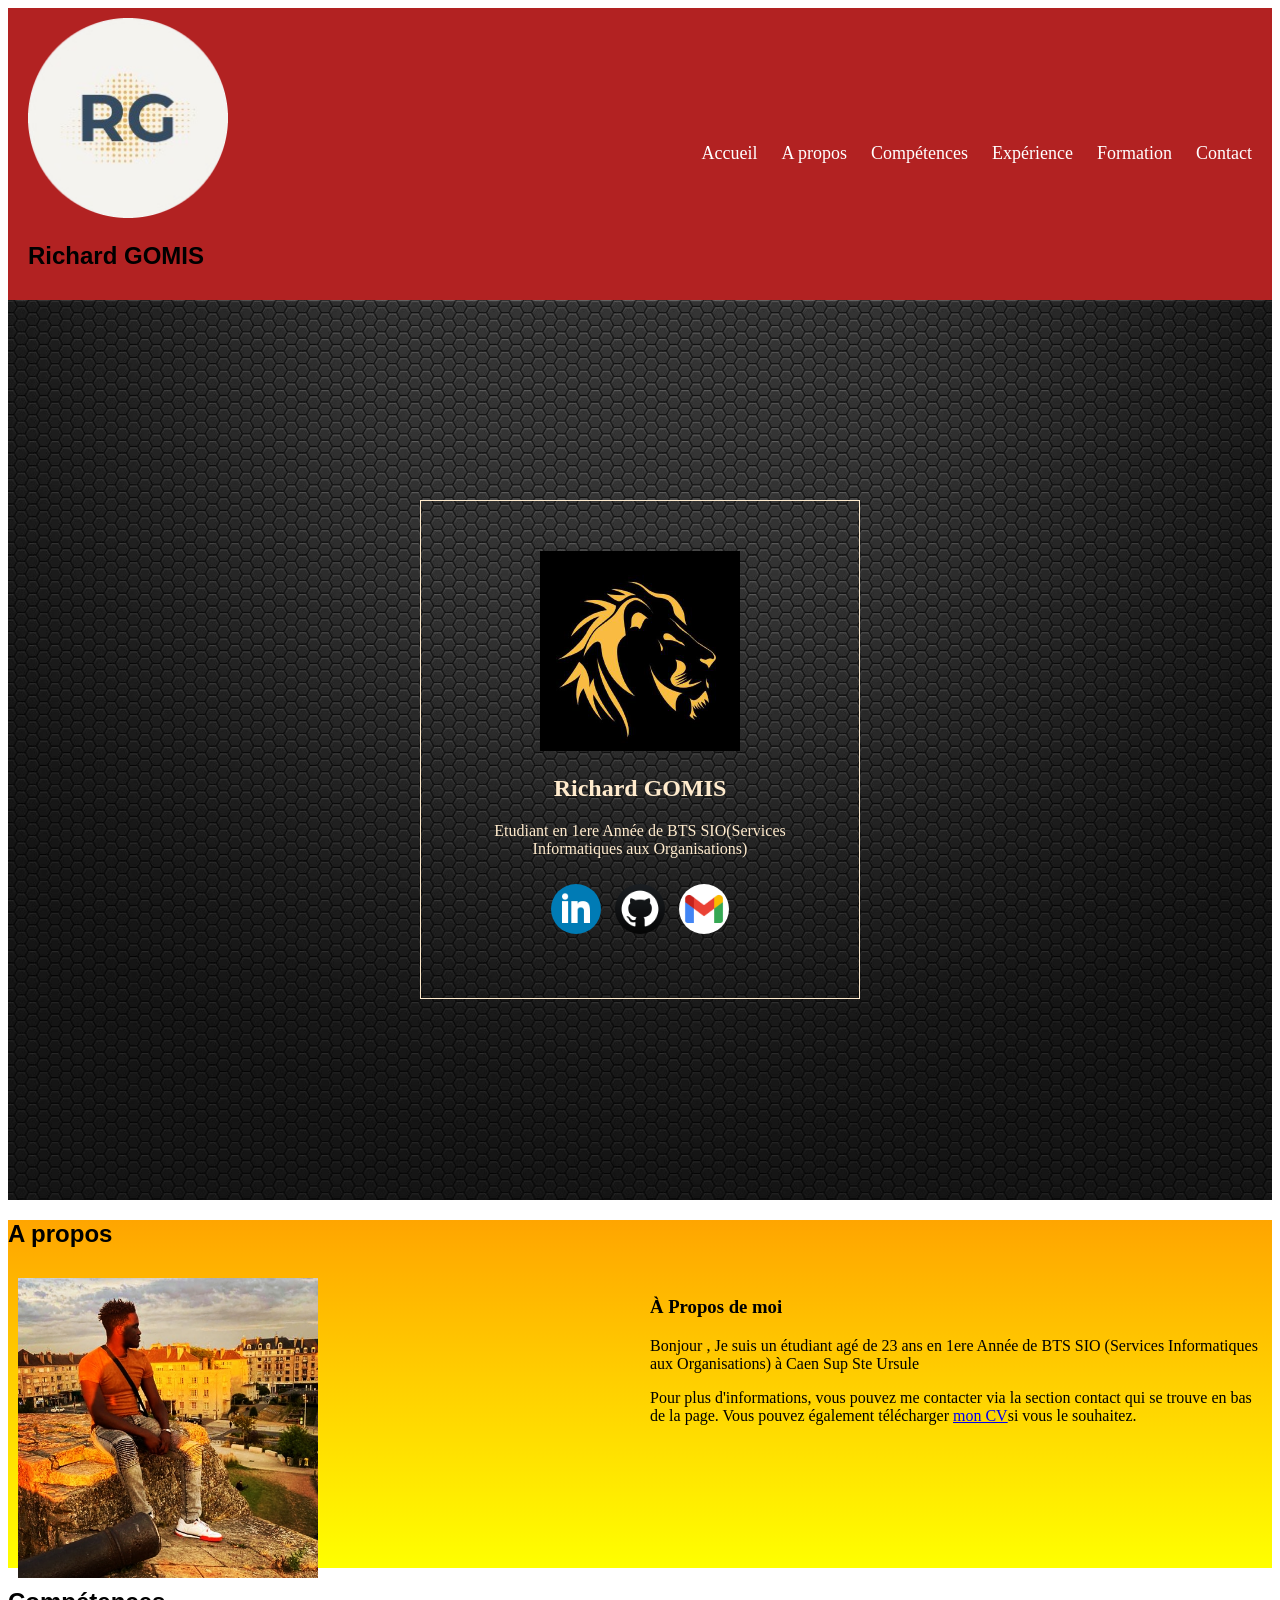
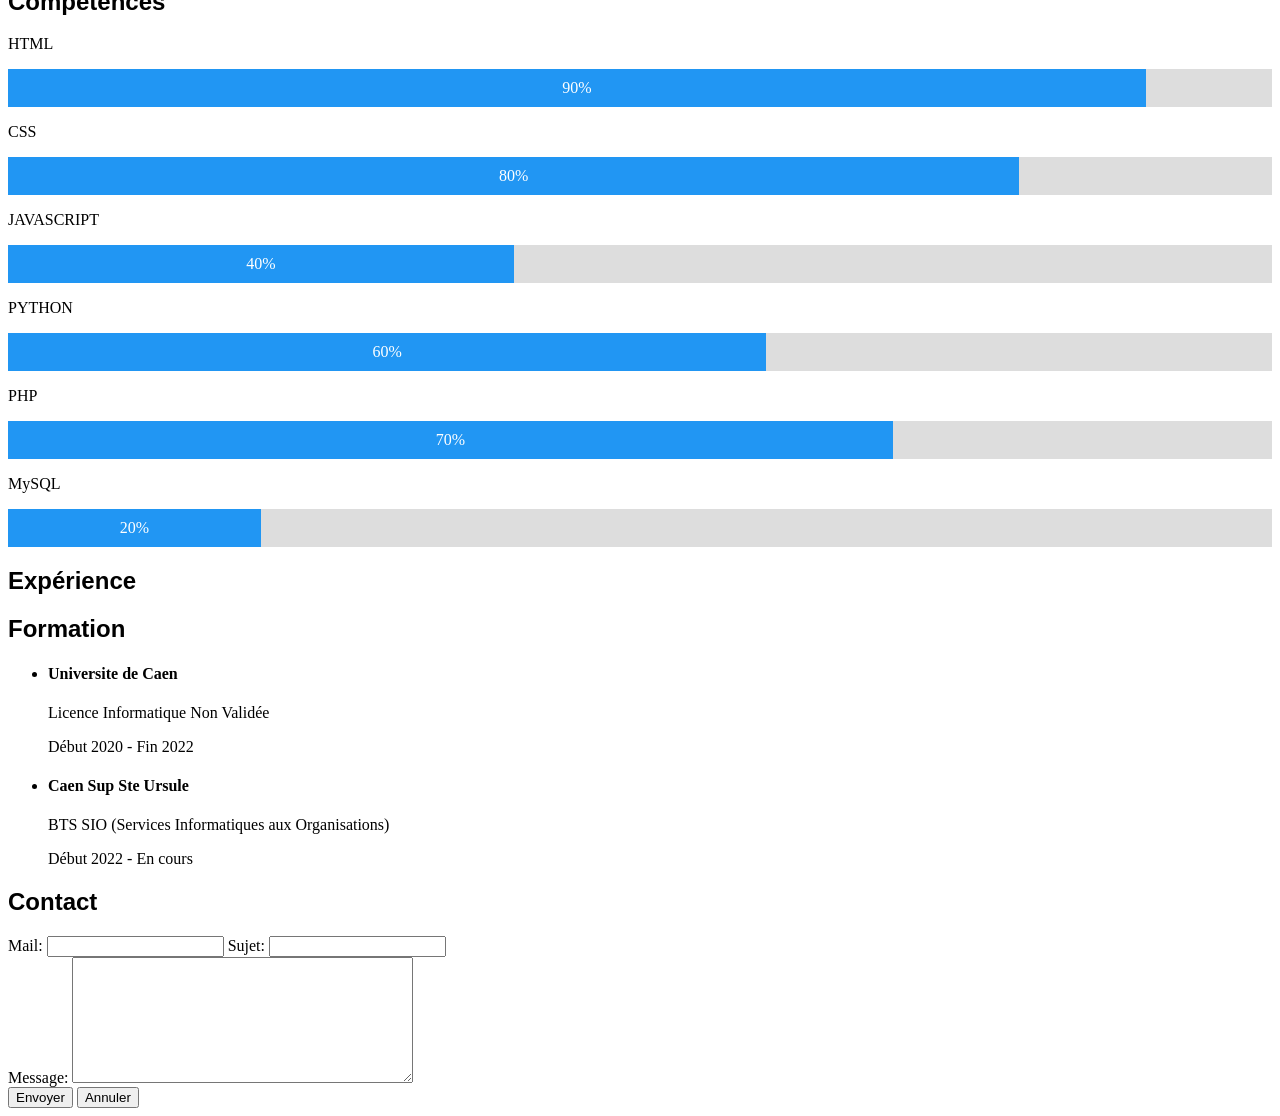
<file: portfolio/index.html>
<!DOCTYPE html>
<html lang="fr">

<head>
    <meta charset="utf-8">
    <meta name="viewport" content="width=device-width, initial-scale=1.0">
    <title>Portfolio Richard GOMIS</title>
    <link rel="shortcut icon" href="Images/Logo.ico" type="image/x-icon">
    <link rel="stylesheet" href="style.css">
</head>

<body>

    <nav class="navbar">
        <div class="profile">
            <img src="Images/Logo.png" alt="profile">
            <h1>Richard GOMIS</h1>
        </div>
        <?php
        include('menu.php');
        ?>
        <ul>
            <li><a href="index.html">Accueil</a></li>
            <li><a href="#Apropos">A propos</a></li>
            <li><a href="#Compétences">Compétences</a></li>
            <li><a href="#Expérience">Expérience</a></li>
            <li><a href="#Formation">Formation</a></li>
            <li><a href="#Contact">Contact</a></li>
        </ul>
    </nav>
    <section class="Accueil">

        <div class="screen">
            <div class="carte">
                <img src="Images/IMG_7.jfif " alt="Icône">
                <h2>Richard GOMIS</h2>
                <p>Etudiant en 1ere Année de BTS SIO(Services Informatiques aux Organisations)</p>
                <div class="réseau">
                    <a href="https://www.linkedin.com/in/richard-gomis-a816aa247"><img src="Images/LinkedIn.png"
                            alt="LinkedIn"></a>
                    <a href="https://github.com/R-gomis"><img src="Images/GitHub.png" alt="GitHub"></a>
                    <a href="mailto:r.gomis99@outlook.fr"><img src="Images/Gmail.png" alt="Gmail"></a>
                </div>
            </div>
        </div>

    </section>
    <section id="Apropos">
        <h1>A propos</h1>
        <div class="Profil">
            <div class="column">
                <img src="Images/IMG_2.jpg" alt="a propos">
            </div>
            <div class="description">
                <div class="column">
                    <h3>À Propos de moi</h3>
                    <p>Bonjour , Je suis un étudiant agé de 23 ans en 1ere Année de BTS SIO (Services Informatiques aux
                        Organisations) à Caen Sup Ste Ursule</p>
                    <p>Pour plus d'informations, vous pouvez me contacter via la section contact qui se trouve en bas de
                        la page. Vous pouvez également télécharger
                        <a href="CV Richard GOMIS.pdf" target="_blank">mon CV</a>si vous le souhaitez.
                    </p>
                </div>
            </div>
        </div>
    </section>
    <section id="Compétences">
        <h1>Compétences</h1>

        <p>HTML</p>
        <div class="container">
            <div class="skills html">90%</div>
        </div>
        <p>CSS</p>
        <div class="container">
            <div class="skills css">80%</div>
        </div>
        <p>JAVASCRIPT</p>
        <div class="container">
            <div class="skills js">40%</div>
        </div>
        <p>PYTHON</p>
        <div class="container">
            <div class="skills python">60%</div>
        </div>
        <p>PHP</p>
        <div class="container">
            <div class="skills php">70%</div>
        </div>
        <p>MySQL</p>
        <div class="container">
            <div class="skills mysql">20%</div>
        </div>

    </section>
    <section id="Expérience">
        <h1>Expérience</h1>
    </section>
    <section id="Formation">
        <h1>Formation</h1>
        <ul>
            <li>
                <h4>Universite de Caen </h4>
                <p>Licence Informatique Non Validée</p>
                <p>Début 2020 - Fin 2022</p>
            </li>
            <li>
                <h4>Caen Sup Ste Ursule</h4>
                <p>BTS SIO (Services Informatiques aux Organisations)</p>
                <p>Début 2022 - En cours</p>
            </li>
        </ul>

    </section>
    <section id="Contact">
        <h1>Contact</h1>
        <form action="contact.php" method="post">
            Mail: <input type="text" name="mail" value="" />
            Sujet: <input type="text" name="sujet" value="" />
            <br />
            Message: <textarea name="message" cols="40" rows="8"></textarea>
            <br />
            <input type="submit" value="Envoyer" />
            <input type="reset" value="Annuler" />

        </form>

    </section>

</body>

</html>
</file>
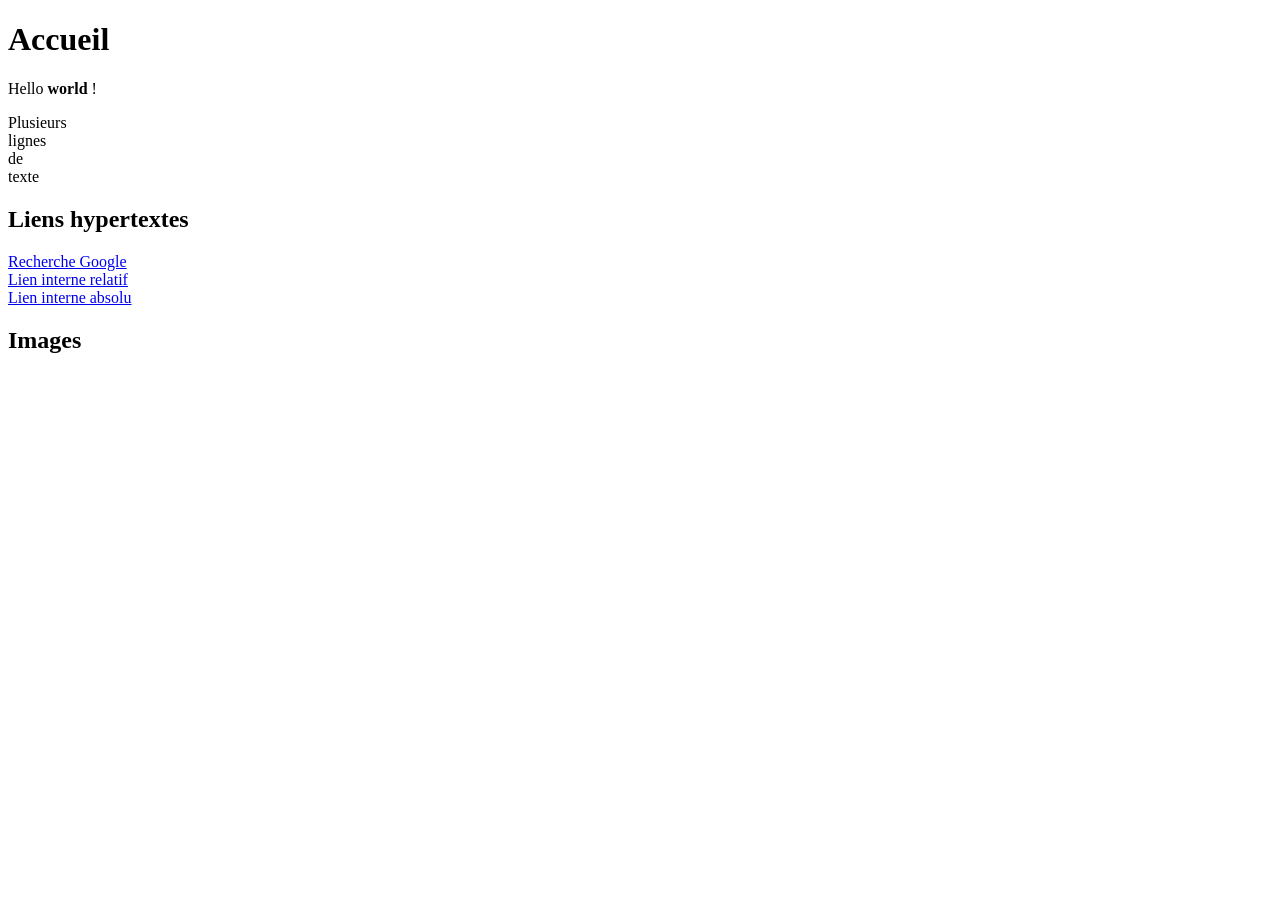
<file: accueil.html>
<!DOCTYPE html>
<html lang="fr">
	<head>
		<meta charset="utf-8">
		<title>Hello world</title> 
	</head>
	<body>
		<h1>Accueil</h1>
		<p>Hello <strong>world</strong> !</p>
		<p>Plusieurs<br/>
		lignes<br/>
		de<br/>
		texte<br/>
		</p>
		<h2>Liens hypertextes</h2>
		<a title="Recherche Google" href="https://google.fr" target="google">Recherche Google</a>
		<br>
		<a href="autrePage.html"> Lien interne relatif</a>
		<br>
		<a href="/dashboard/"> Lien interne absolu</a>
		
		
		<h2>Images</h2>
		
		
	</body>
</html>
</file>
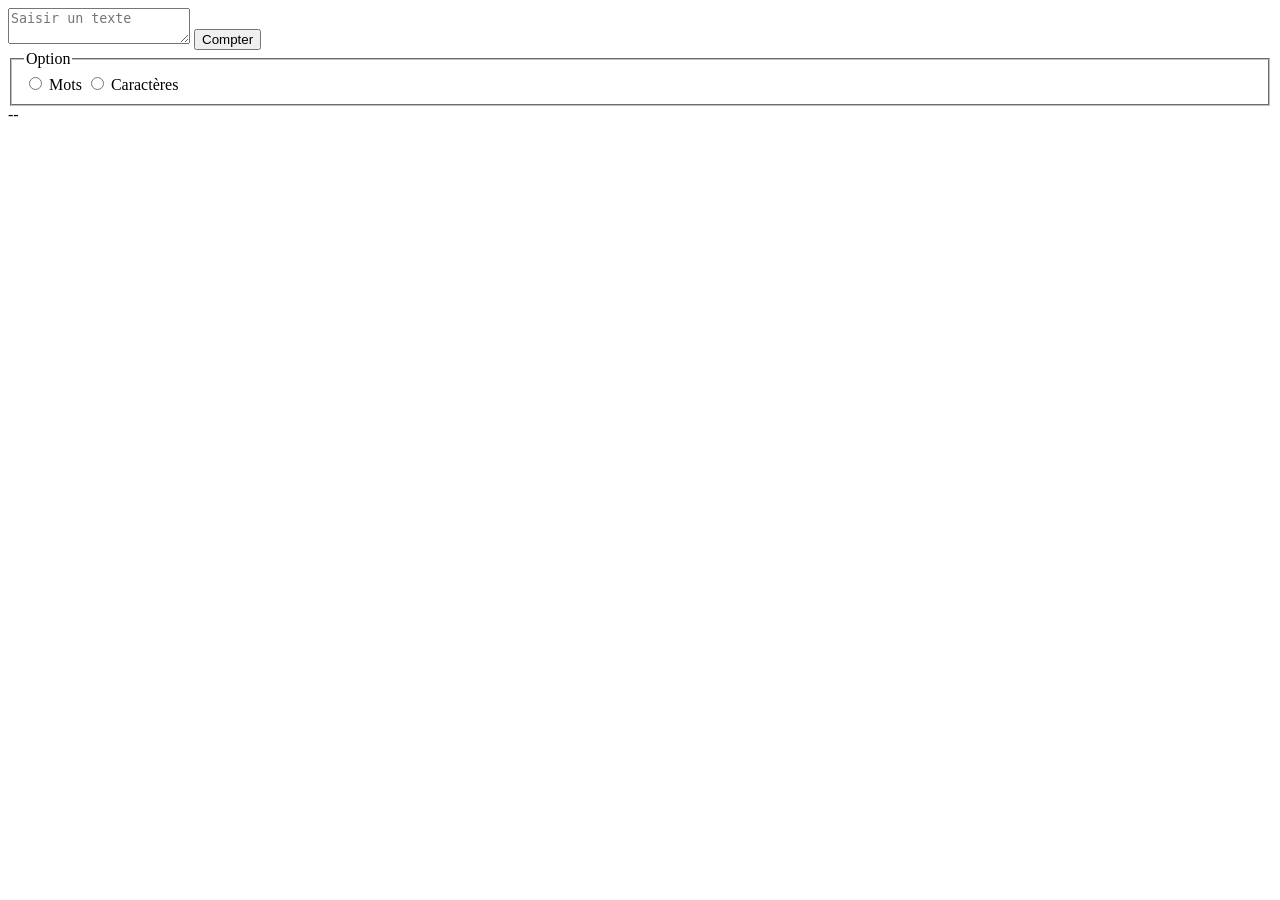
<file: JavaScript/test2js.html>
<script>
    let $=function(id){
        return document.getElementById(id);
    };
</script>
<!DOCTYPE html>
<html lang="fr">
<head>
    <meta charset="UTF-8">
    <title>Compter</title>
</head>
<body>
<textarea  id="text" placeholder="Saisir un texte"></textarea>

<button>Compter</button>
<fieldset>
    <legend>Option</legend>
    <input type="radio" id="opt1" name="count-option" value="mots">
    <label for="opt1">Mots</label>
    <input type="radio" id="opt2" name="count-option" value="carte">
    <label for="opt1">Caractères</label>
</fieldset>
<div id="result">--</div>
</body>
<script>
function calcMotsOuCar(){}
    $("text").addEventListener('keyup', function (){
        let mot = $('text').value;
        if($('opt1').checked){
            $('resultat').innerHTML = mot.split(' ').length;
        }else{
            $('resultat').innerHTML = mot.length;
        }
        
    });

    document.querySelector('[name=count-option]').addEventListener('click', function (){
        let mot = $('text').value;
        if($('opt1').checked){
            $('resultat').innerHTML = mot.split(' ').length;
        }else{
            $('resultat').innerHTML = mot.length;
        }
    });


</script>
</html>
</file>
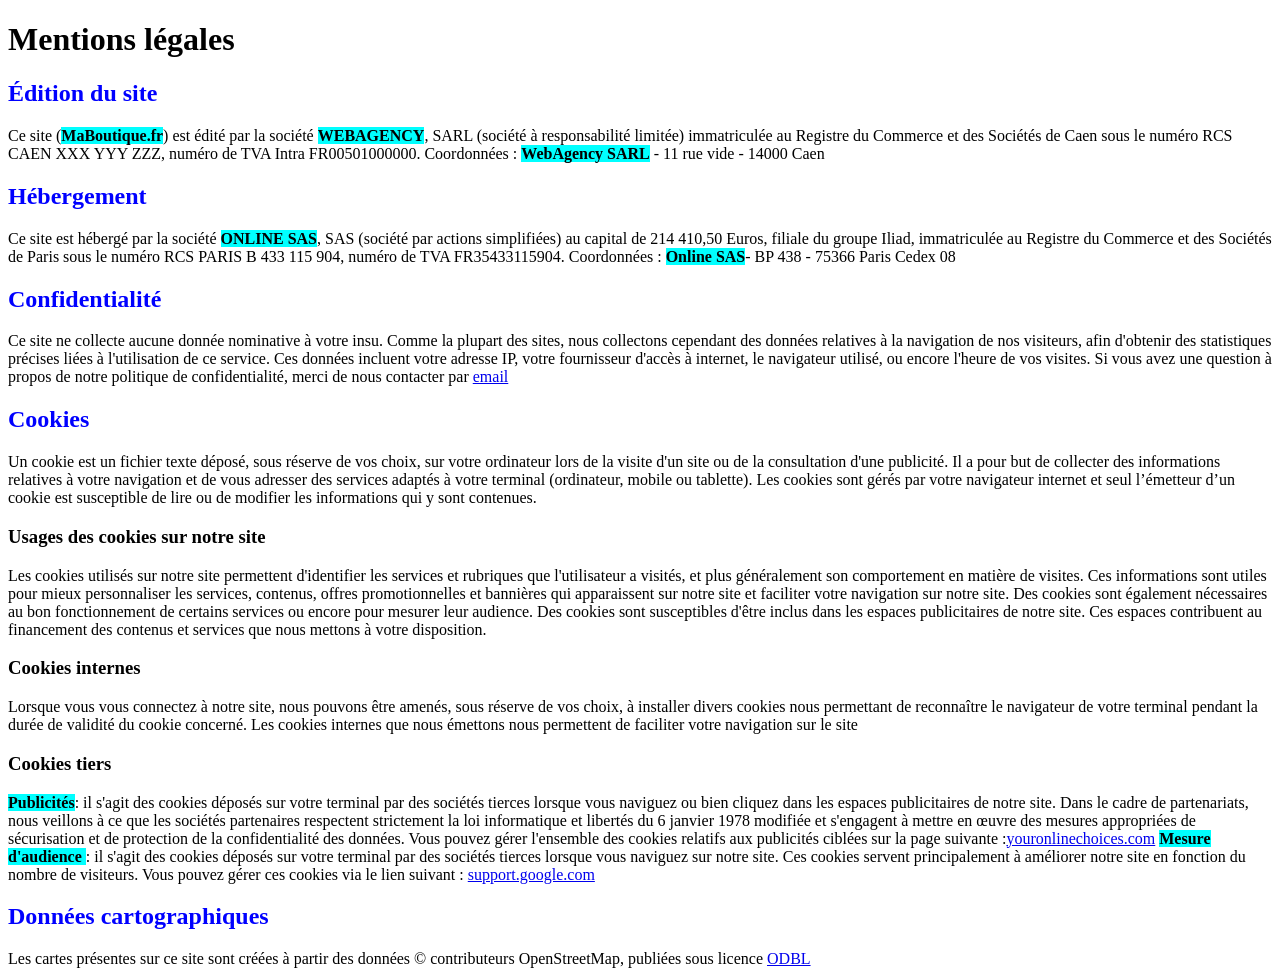
<file: Mentions légales/Mentions légales.html>
<!DOCTYPE html>
<html lang="fr">
	<head>
		<meta charset="utf-8">
		<link rel="stylesheet" href="cours.css">
		
		<title>Mentions Légales</title> 
	</head>
	<body>
		<h1>Mentions légales</h1>
		
		<h2>Édition du site</h2>
	Ce site  (<b>MaBoutique.fr</b>) est édité par la société <b>WEBAGENCY</b>, SARL (société à 
	responsabilité limitée) immatriculée au Registre du Commerce et des Sociétés de Caen sous le numéro RCS 
	CAEN XXX YYY ZZZ, numéro de TVA Intra FR00501000000.

Coordonnées : <b>WebAgency SARL</b> - 11 rue vide - 14000 Caen

		
		<h2>Hébergement</h2>
<p>Ce site est hébergé par la société <b>ONLINE SAS</b>, SAS (société par actions simplifiées)
 au capital de 214 410,50 Euros, filiale du groupe Iliad, immatriculée au Registre du 
 Commerce et des Sociétés de Paris sous le numéro RCS PARIS B 433 115 904, numéro de TVA FR35433115904.
Coordonnées : <b>Online SAS</b>- BP 438 - 75366 Paris Cedex 08
        
		<h2>Confidentialité</h2>
Ce site ne collecte aucune donnée nominative à votre insu.
Comme la plupart des sites, nous collectons cependant des données relatives à la navigation de nos visiteurs, afin d'obtenir des statistiques précises 
liées à l'utilisation de ce service. Ces données incluent votre adresse IP, votre fournisseur d'accès à internet, le navigateur utilisé, ou encore l'heure de vos visites.
Si vous avez une question à propos de notre politique de confidentialité, merci de nous contacter par <a href ="https://boutiquecigarette.fr/contact"> email </a>
		
		<h2>Cookies</h2>
		
		Un cookie est un fichier texte déposé, sous réserve de vos choix, sur votre ordinateur lors de la visite d'un site ou de la consultation d'une publicité.
		Il a pour but de collecter des informations relatives à votre navigation et de vous adresser des services adaptés à votre terminal (ordinateur, mobile ou tablette).
Les cookies sont gérés par votre navigateur internet et seul l’émetteur d’un cookie est susceptible de lire ou de modifier les informations qui y sont contenues.

		<h3>Usages des cookies sur notre site</h3>
		
		Les cookies utilisés sur notre site permettent d'identifier les services et rubriques que l'utilisateur a visités, et plus généralement son comportement en matière de visites. Ces informations sont utiles pour mieux personnaliser les services, contenus, offres promotionnelles et bannières qui apparaissent sur notre site et faciliter votre navigation sur notre site.
Des cookies sont également nécessaires au bon fonctionnement de certains services ou encore pour mesurer leur audience. Des cookies sont susceptibles d'être inclus dans les espaces publicitaires de notre site. Ces espaces contribuent au financement des contenus et services que nous mettons à votre disposition.

		<h3>Cookies internes</h3>
		
		Lorsque vous vous connectez à notre site, nous pouvons être amenés, sous réserve de vos choix, à installer divers cookies nous permettant de reconnaître le navigateur de votre terminal pendant la durée de validité du cookie concerné.
Les cookies internes que nous émettons nous permettent de faciliter votre navigation sur le site

		<h3>Cookies tiers</h3>

		<b>Publicités</b>: il s'agit des cookies déposés sur votre terminal par des sociétés tierces lorsque vous naviguez ou bien cliquez dans les espaces publicitaires de notre site. 
		Dans le cadre de partenariats, nous veillons à ce que les sociétés partenaires respectent strictement la loi informatique et libertés du 6 janvier 1978 modifiée et s'engagent à mettre en œuvre 
		des mesures appropriées de sécurisation et de protection de la confidentialité des données.

Vous pouvez gérer l'ensemble des cookies relatifs aux publicités ciblées sur la page suivante :<a href ="http://www.youronlinechoices.com/fr/controler-ses-cookies/">youronlinechoices.com</a>  
<b>Mesure d'audience </b>: il s'agit des cookies déposés sur votre terminal par des sociétés tierces lorsque vous naviguez sur notre site. Ces cookies servent principalement à améliorer notre site en fonction du nombre de visiteurs.
Vous pouvez gérer ces cookies via le lien suivant : <a href ="https://support.google.com/analytics/answer/181881?hl=fr">support.google.com</a> 
<h2>Données cartographiques</h2>
Les cartes présentes sur ce site sont créées à partir des données © contributeurs OpenStreetMap, publiées sous licence <a href ="https://www.opendatacommons.org/licenses/odbl/1.0/">ODBL</a>




		
		
	</body>
</html>
</file>
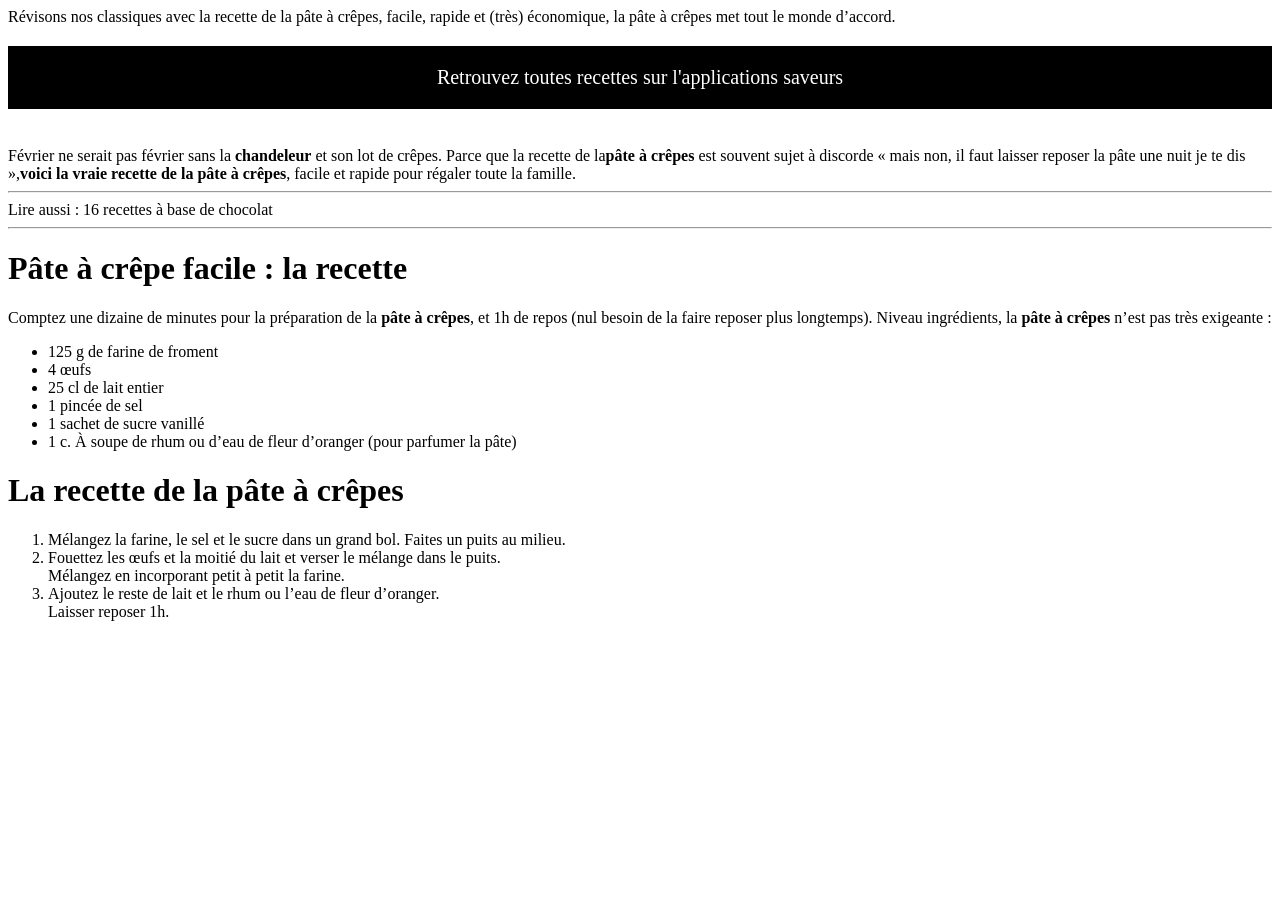
<file: pate a crepes/Recette de la pâte à crêpes.html>
<!DOCTYPE html>
<html lang="fr">
	<head>
		<meta charset="utf-8">
		<link rel="stylesheet" href="crêpes.css">
		<title>Recette de la pâte à crêpes</title> 
	</head>
	<body>
	
	
	Révisons nos classiques avec la recette de la pâte à crêpes, facile, rapide et (très) économique, la pâte à crêpes met tout le monde d’accord.

	<br>
	<p class="autres">
Retrouvez toutes recettes sur l'applications saveurs
	</p>
<br>
Février ne serait pas février sans la <b>chandeleur</b> et son lot de crêpes. Parce que la recette de la<b>pâte à crêpes</b>  est souvent sujet à discorde
 « mais non, il faut laisser  reposer la pâte une nuit je te dis »,<b>voici la vraie recette de la pâte à crêpes</b>, facile et rapide pour régaler toute la famille. 





 <hr>
 <div class= "16 recettes"> 
Lire aussi : 16 recettes à base de chocolat
 </div>
<hr>
<h1>Pâte à crêpe facile : la recette</h1> 
Comptez une dizaine de minutes pour la préparation de la <b>pâte à crêpes</b>, et 1h de repos  (nul besoin de la faire reposer plus longtemps).
Niveau ingrédients, la <b>pâte à crêpes</b> n’est pas très exigeante :
<ul>
	<li>125 g de farine de froment</li>
	<li>4 œufs</li>
	<li>25 cl de lait entier</li>
	<li>1 pincée de sel</li>
	<li>1 sachet de sucre vanillé</li>
	<li>1 c. À soupe de rhum ou d’eau de fleur d’oranger (pour parfumer la pâte)</li>
</ul>
<h1>La recette de la pâte à crêpes</h1> 

<ol>	
	<li> Mélangez la farine, le sel et le sucre dans un grand bol. Faites un puits au milieu.</li>
	<li> Fouettez les œufs et la moitié du lait et verser le mélange dans le puits.</li>
	 Mélangez en incorporant petit à petit la farine.
	<li> Ajoutez le reste de lait et le rhum ou l’eau de fleur d’oranger.</li>
	Laisser reposer 1h.
</ol>


	</body>
</html>
</file>
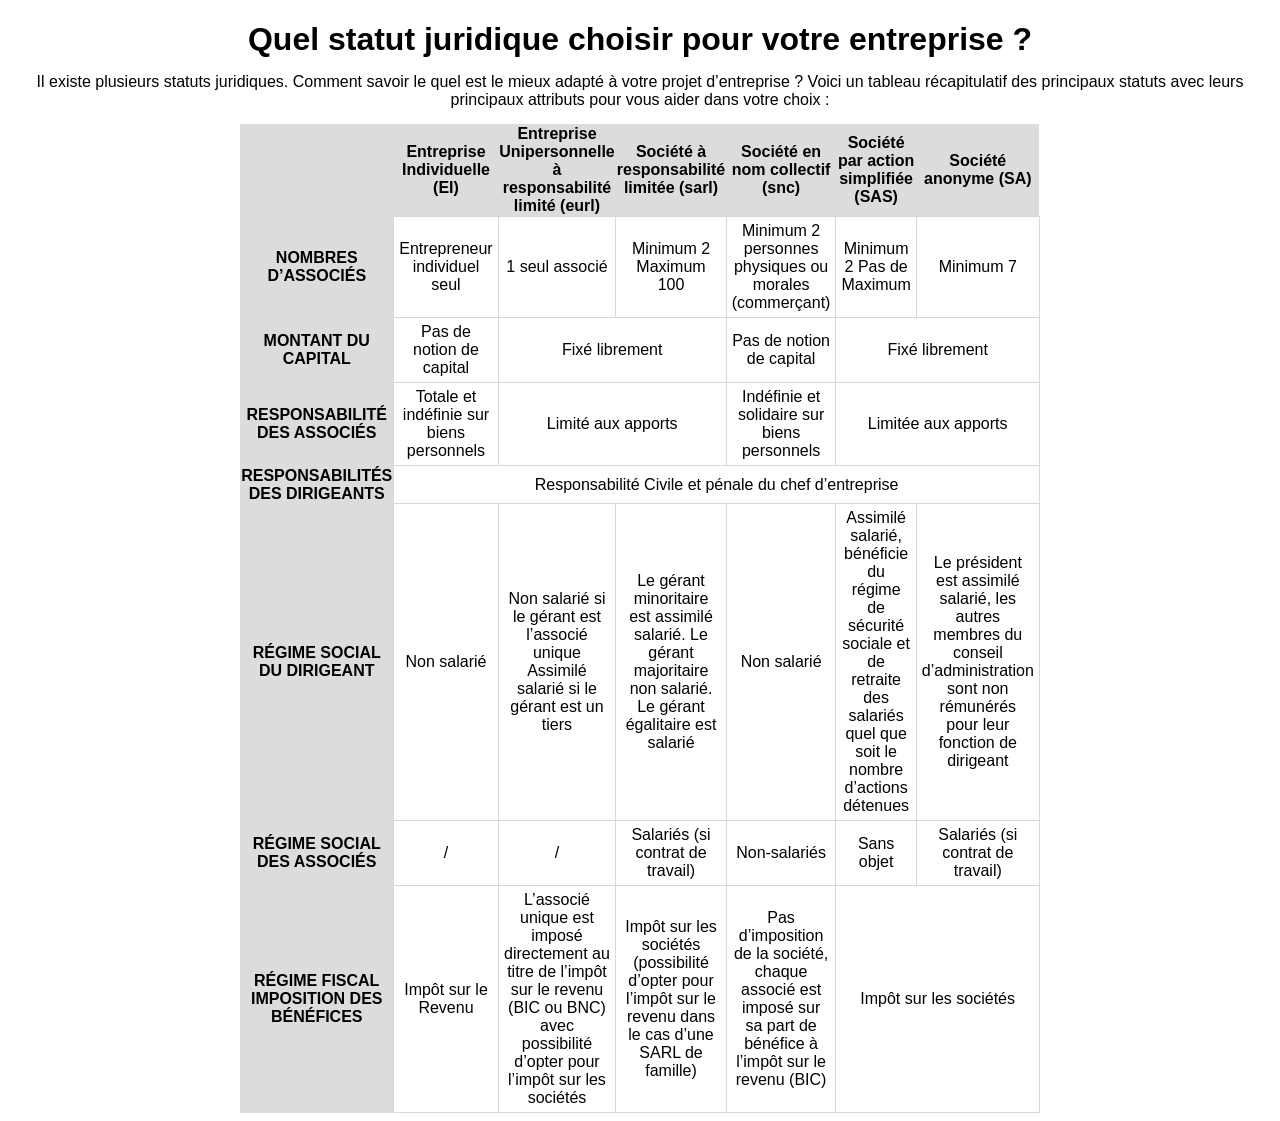
<file: Statuts juridiques/Statuts juridiques.html>
<!DOCTYPE html>
<html lang="fr">

<head>
    <meta charset="utf-8">
    <title>Statuts juridiques</title>
    <link rel="stylesheet" href="tableau.css">
</head>

<body>
    <h1 style="text-align: center;">Quel statut juridique choisir pour votre entreprise ?</h1>
    <p style="text-align: center;">Il existe plusieurs statuts juridiques. Comment savoir le quel est le mieux adapté à
        votre projet d’entreprise ? Voici un tableau récapitulatif des principaux statuts avec leurs principaux
        attributs pour vous aider dans votre choix :</p>
    <table>
        <thead>
            <tr>
                <th> </th>
                <th>Entreprise Individuelle (EI)</th>
                <th>Entreprise Unipersonnelle à responsabilité limité (eurl)</th>
                <th>Société à responsabilité limitée (sarl)</th>
                <th>Société en nom collectif (snc)</th>
                <th>Société par action simplifiée (SAS)</th>
                <th>Société anonyme (SA)</th>
            </tr>
        </thead>
        <tbody>
            <tr>
                <th>NOMBRES D’ASSOCIÉS</th>
                <td>Entrepreneur individuel seul</td>
                <td>1 seul associé</td>
                <td>Minimum 2 Maximum 100</td>
                <td>Minimum 2 personnes physiques ou morales (commerçant)</td>
                <td>Minimum 2 Pas de Maximum</td>
                <td>Minimum 7</td>
            </tr>
            <tr>
                <th>MONTANT DU CAPITAL</th>
                <td>Pas de notion de capital</td>
                <td colspan="2">Fixé librement</td>
                <td>Pas de notion de capital</td>
                <td colspan="2">Fixé librement</td>
            </tr>
            <tr>
                <th>RESPONSABILITÉ DES ASSOCIÉS</th>
                <td>Totale et indéfinie sur biens personnels</td>
                <td colspan="2">Limité aux apports</td>
                <td>Indéfinie et solidaire sur biens personnels</td>
                <td colspan="2">Limitée aux apports</td>
            </tr>
            <tr>
                <th>RESPONSABILITÉS DES DIRIGEANTS</th>
                <td colspan="6">Responsabilité Civile et pénale du chef d’entreprise</td>
            </tr>
            <tr>
                <th>RÉGIME SOCIAL DU DIRIGEANT</th>
                <td>Non salarié</td>
                <td>Non salarié si le gérant est l’associé unique Assimilé salarié si le gérant est un tiers</td>
                <td>Le gérant minoritaire est assimilé salarié. Le gérant majoritaire non salarié. Le gérant égalitaire
                    est salarié</td>
                <td>Non salarié</td>
                <td>Assimilé salarié, bénéficie du régime de sécurité sociale et de retraite des salariés quel que soit
                    le nombre d’actions détenues</td>
                <td>Le président est assimilé salarié, les autres membres du conseil d’administration sont non rémunérés
                    pour leur fonction de dirigeant</td>
            </tr>
            <tr>
                <th>RÉGIME SOCIAL DES ASSOCIÉS</th>
                <td>/</td>
                <td>/</td>
                <td>Salariés (si contrat de travail)</td>
                <td>Non-salariés</td>
                <td>Sans objet</td>
                <td>Salariés (si contrat de travail)</td>
            </tr>
            <tr>
                <th>RÉGIME FISCAL IMPOSITION DES BÉNÉFICES</th>
                <td>Impôt sur le Revenu</td>
                <td>L’associé unique est imposé directement au titre de l’impôt sur le revenu (BIC ou BNC) avec
                    possibilité d’opter pour l’impôt sur les sociétés</td>
                <td>Impôt sur les sociétés (possibilité d’opter pour l’impôt sur le revenu dans le cas d’une SARL de
                    famille)
                </td>
                <td>Pas d’imposition de la société, chaque associé est imposé sur sa part de bénéfice à l’impôt sur le
                    revenu (BIC)</td>
                <td colspan="2">Impôt sur les sociétés</td>
            </tr>
        </tbody>
    </table>
</body>
</file>
<file: portfolio/style.css>
.navbar {
    display: flex;
    justify-content: space-between;
    align-items: center;
    padding: 10px 20px;
    background-color: firebrick;
    
}
h1 {font-family: Impact, Haettenschweiler, 'Arial Narrow Bold', sans-serif;}

.navbar img {

    margin-right: 20px;
}

.navbar ul {


    list-style: none;
    margin: 0;
    padding: 0;
}

.navbar li {
    display: inline-block;
    margin-left: 20px;
}

.navbar a {
    color: #fff;
    text-decoration: none;
    font-size: 18px;
}

.nabvar a:hover {
    background-color: blue;
    color: #ccc;
}


.column {
    float: left;
    width: 50%;
    padding: 10px;
    height: 300px;
}

.Profil:after {
    content: '';
    display: table;
    clear: both;
}


.Profil img {
    width: 300px;
    height: 300px;
    background-position: left;
}


.screen {
    width: 100%;
    height: 100vh;
    background-image: url(Images/IMG_3.jpeg);
    background-position: center;
    background-size: cover;
    display: flex;
    align-items: center;
    justify-content: center;
}
* {box-sizing: border-box}

.container {
  width: 100%;
  background-color: #ddd;
}

.skills {
  text-align: center;
  padding-top: 10px;
  padding-bottom: 10px;
  color: white;
}

.html {width: 90%; background-color: #2196F3;}
.css {width: 80%; background-color: #2196F3;}
.js {width: 40%; background-color: #2196F3;}
.php {width: 70%; background-color: #2196F3;}
.python {width: 60%; background-color: #2196F3;}
.mysql {width: 20%; background-color: #2196F3;}


.carte {
    color: blanchedalmond;
    width: 90%;
    max-width: 440px;
    text-align: center;
    padding: 50px 30px;
    border: 1px solid;
}

.réseau img {
    width: 50px;
    height: 50px;
    border-radius: 50%;
    margin: 10px 5px;

}

img {
    width: 200px;
    height: 200px;
}

@media screen and (main-width:500px) {
    .navbar a {
        float: none;
        display: block;
    }
}
#Apropos{
    background-image: linear-gradient(orange,yellow);
}
</file>
<file: Mentions légales/cours.css>
h2{
    color: blue;
}
b{
    background-color: aqua;
}
.debut{
    font:larger;
}
</file>
<file: pate a crepes/crêpes.css>
.autres{
    background-color: black;
    color: white;
    display:flex;
    font-size: 20px;
    padding: 20px;
    align-items: center;
    justify-content: center;

}
.16 recettes{

    transition: color 2s;
}
.16 recettes:hover {
    color: red;
}
</file>
<file: Statuts juridiques/tableau.css>
h1 {

    margin-bottom: 15px;
    font-family: sans-serif;
  }
  
  p {
  
    margin-bottom: 15px;
    margin-top: 15px;
    font-family: sans-serif;
  }
   thead th {
  
  
     font-family: sans-serif;
  } 
  
  table {
    margin-top: 5%;
    margin: auto; 
    text-align: center; 
    border: medium rgb(224, 232, 230); 
    border-collapse: collapse; 
    width: 50%; 
   
} 
  td { 
    font-family: sans-serif;
     border: thin solid #dbd7d7; 
     width: 50%; padding: 5px; 
     text-align: center;  
    
     }
   
   th {
   background-color: gainsboro;
   font-family: sans-serif;
  } 
  caption { 
    font-family: sans-serif; 
}
</file>
